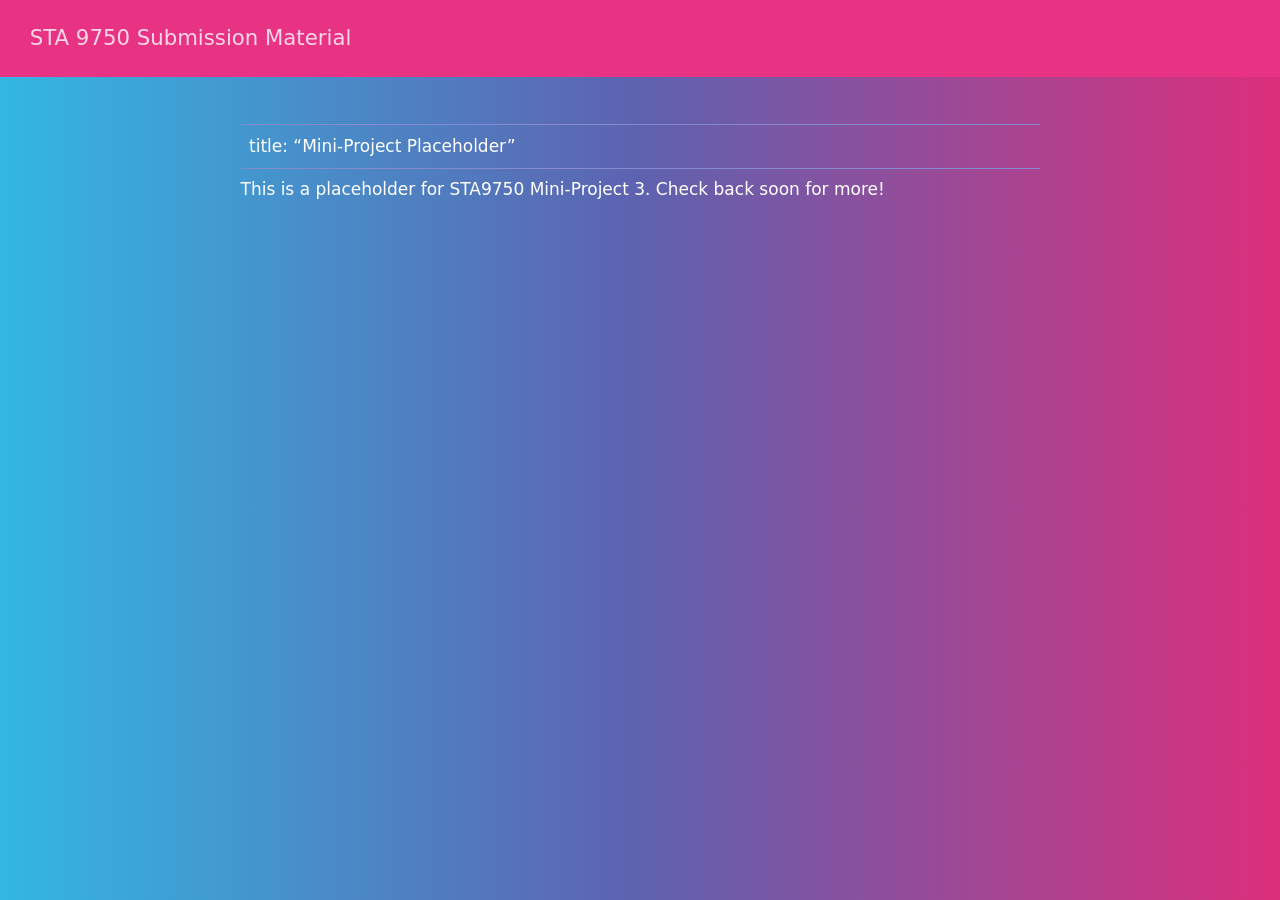
<file: docs/mp03.html>
<!DOCTYPE html>
<html xmlns="http://www.w3.org/1999/xhtml" lang="en" xml:lang="en"><head>

<meta charset="utf-8">
<meta name="generator" content="quarto-1.10.18">

<meta name="viewport" content="width=device-width, initial-scale=1.0, user-scalable=yes">


<title>mp03 – STA 9750 Submission Material</title>
<style>
/* Default styles provided by pandoc.
** See https://pandoc.org/MANUAL.html#variables-for-html for config info.
*/
span.smallcaps{font-variant: small-caps;}
div.columns{display: flex; gap: 1.5em;}
div.column{flex: auto;}
@media screen {
div.columns{gap: min(4vw, 1.5em);}
div.column{overflow-x: auto;}
}
div.hanging-indent{margin-left: 1.5em; text-indent: -1.5em;}
ul.task-list{list-style: none;}
ul.task-list li input[type="checkbox"] {
  width: 0.8em;
  margin: 0 0.8em 0.2em -1em; /* quarto-specific, see https://github.com/quarto-dev/quarto-cli/issues/4556 */ 
  vertical-align: middle;
}
</style>


<script src="site_libs/quarto-nav/quarto-nav.js"></script>
<script src="site_libs/quarto-nav/headroom.min.js"></script>
<script src="site_libs/clipboard/clipboard.min.js"></script>
<script src="site_libs/quarto-search/autocomplete.umd.js"></script>
<script src="site_libs/quarto-search/fuse.min.js"></script>
<script src="site_libs/quarto-search/quarto-search.js"></script>
<meta name="quarto:offset" content="./">
<script src="site_libs/quarto-html/quarto.js" type="module"></script>
<script src="site_libs/quarto-html/tabsets/tabsets.js" type="module"></script>
<script src="site_libs/quarto-html/popper.min.js"></script>
<script src="site_libs/quarto-html/tippy.umd.min.js"></script>
<script src="site_libs/quarto-html/anchor.min.js"></script>
<link href="site_libs/quarto-html/tippy.css" rel="stylesheet">
<link href="site_libs/quarto-html/quarto-syntax-highlighting-64a204ab8560d761af7679ceaba22944.css" rel="stylesheet" id="quarto-text-highlighting-styles">
<script src="site_libs/bootstrap/bootstrap.min.js"></script>
<link href="site_libs/bootstrap/bootstrap-icons.css" rel="stylesheet">
<link href="site_libs/bootstrap/bootstrap-14cbf7901cd7412db86feed9662e1155.min.css" rel="stylesheet" append-hash="true" id="quarto-bootstrap" data-mode="light">
<script id="quarto-search-options" type="application/json">{
  "location": "navbar",
  "copy-button": false,
  "collapse-after": 3,
  "panel-placement": "end",
  "type": "overlay",
  "limit": 50,
  "keyboard-shortcut": [
    "f",
    "/",
    "s"
  ],
  "show-item-context": false,
  "language": {
    "search-no-results-text": "No results",
    "search-matching-documents-text": "matching documents",
    "search-copy-link-title": "Copy link to search",
    "search-hide-matches-text": "Hide additional matches",
    "search-more-match-text": "more match in this document",
    "search-more-matches-text": "more matches in this document",
    "search-clear-button-title": "Clear",
    "search-text-placeholder": "",
    "search-detached-cancel-button-title": "Cancel",
    "search-submit-button-title": "Submit",
    "search-label": "Search"
  }
}</script>


</head>

<body class="nav-fixed fullcontent quarto-light">

<div id="quarto-search-results"></div>
  <header id="quarto-header" class="headroom fixed-top">
    <nav class="navbar navbar-expand-lg " data-bs-theme="dark">
      <div class="navbar-container container-fluid">
      <div class="navbar-brand-container mx-auto">
    <a class="navbar-brand" href="./index.html">
    <span class="navbar-title">STA 9750 Submission Material</span>
    </a>
  </div>
        <div class="quarto-navbar-tools tools-end">
</div>
      </div> <!-- /container-fluid -->
    </nav>
</header>
<!-- content -->
<div id="quarto-content" class="quarto-container page-columns page-rows-contents page-layout-article page-navbar">
<!-- sidebar -->
<!-- margin-sidebar -->
    
<!-- main -->
<main class="content" id="quarto-document-content"><header id="title-block-header" class="quarto-title-block"></header>




<table class="caption-top table">
<tbody>
<tr class="odd">
<td>title: “Mini-Project Placeholder”</td>
</tr>
</tbody>
</table>
<p>This is a placeholder for STA9750 Mini-Project 3. Check back soon for more!</p>



</main> <!-- /main -->
<script id="quarto-html-after-body" type="application/javascript">
  window.document.addEventListener("DOMContentLoaded", function (event) {
    const icon = "";
    const anchorJS = new window.AnchorJS();
    anchorJS.options = {
      placement: 'right',
      icon: icon
    };
    anchorJS.add('.anchored');
    const isCodeAnnotation = (el) => {
      for (const clz of el.classList) {
        if (clz.startsWith('code-annotation-')) {                     
          return true;
        }
      }
      return false;
    }
    const onCopySuccess = function(e) {
      // button target
      const button = e.trigger;
      // don't keep focus
      button.blur();
      // flash "checked"
      button.classList.add('code-copy-button-checked');
      var currentTitle = button.getAttribute("title");
      button.setAttribute("title", "Copied!");
      let tooltip;
      if (window.bootstrap) {
        button.setAttribute("data-bs-toggle", "tooltip");
        button.setAttribute("data-bs-placement", "left");
        button.setAttribute("data-bs-title", "Copied!");
        tooltip = new bootstrap.Tooltip(button, 
          { trigger: "manual", 
            customClass: "code-copy-button-tooltip",
            offset: [0, -8]});
        tooltip.show();    
      }
      setTimeout(function() {
        if (tooltip) {
          tooltip.hide();
          button.removeAttribute("data-bs-title");
          button.removeAttribute("data-bs-toggle");
          button.removeAttribute("data-bs-placement");
        }
        button.setAttribute("title", currentTitle);
        button.classList.remove('code-copy-button-checked');
      }, 1000);
      // clear code selection
      e.clearSelection();
    }
    const getTextToCopy = function(trigger) {
      const outerScaffold = trigger.parentElement.cloneNode(true);
      const codeEl = outerScaffold.querySelector('code');
      for (const childEl of codeEl.children) {
        if (isCodeAnnotation(childEl)) {
          childEl.remove();
        }
      }
      return codeEl.innerText;
    }
    const clipboard = new window.ClipboardJS('.code-copy-button:not([data-in-quarto-modal])', {
      text: getTextToCopy
    });
    clipboard.on('success', onCopySuccess);
    if (window.document.getElementById('quarto-embedded-source-code-modal')) {
      const clipboardModal = new window.ClipboardJS('.code-copy-button[data-in-quarto-modal]', {
        text: getTextToCopy,
        container: window.document.getElementById('quarto-embedded-source-code-modal')
      });
      clipboardModal.on('success', onCopySuccess);
    }
      var localhostRegex = new RegExp(/^(?:http|https):\/\/localhost\:?[0-9]*\//);
      var mailtoRegex = new RegExp(/^mailto:/);
        var filterRegex = new RegExp("https:\/\/kllykim2\.github\.io\/STA9750-2026-FALL\/");
      var isInternal = (href) => {
          return filterRegex.test(href) || localhostRegex.test(href) || mailtoRegex.test(href);
      }
      // Inspect non-navigation links and adorn them if external
     var links = window.document.querySelectorAll('a[href]:not(.nav-link):not(.navbar-brand):not(.toc-action):not(.sidebar-link):not(.sidebar-item-toggle):not(.pagination-link):not(.no-external):not([aria-hidden]):not(.dropdown-item):not(.quarto-navigation-tool):not(.about-link)');
      for (var i=0; i<links.length; i++) {
        const link = links[i];
        if (!isInternal(link.href)) {
          // undo the damage that might have been done by quarto-nav.js in the case of
          // links that we want to consider external
          if (link.dataset.originalHref !== undefined) {
            link.href = link.dataset.originalHref;
          }
        }
      }
    function tippyHover(el, contentFn, onTriggerFn, onUntriggerFn) {
      const config = {
        allowHTML: true,
        maxWidth: 500,
        delay: 100,
        arrow: false,
        appendTo: function(el) {
            return el.parentElement;
        },
        interactive: true,
        interactiveBorder: 10,
        theme: 'quarto',
        placement: 'bottom-start',
      };
      if (contentFn) {
        config.content = contentFn;
      }
      if (onTriggerFn) {
        config.onTrigger = onTriggerFn;
      }
      if (onUntriggerFn) {
        config.onUntrigger = onUntriggerFn;
      }
      window.tippy(el, config); 
    }
    const noterefs = window.document.querySelectorAll('a[role="doc-noteref"]');
    for (var i=0; i<noterefs.length; i++) {
      const ref = noterefs[i];
      tippyHover(ref, function() {
        // use id or data attribute instead here
        let href = ref.getAttribute('data-footnote-href') || ref.getAttribute('href');
        try { href = new URL(href).hash; } catch {}
        const id = href.replace(/^#\/?/, "");
        const note = window.document.getElementById(id);
        if (note) {
          return note.innerHTML;
        } else {
          return "";
        }
      });
    }
    const xrefs = window.document.querySelectorAll('a.quarto-xref');
    const processXRef = (id, note) => {
      // Strip column container classes
      const stripColumnClz = (el) => {
        el.classList.remove("page-full", "page-columns");
        if (el.children) {
          for (const child of el.children) {
            stripColumnClz(child);
          }
        }
      }
      stripColumnClz(note)
      if (id === null || id.startsWith('sec-')) {
        // Special case sections, only their first couple elements
        const container = document.createElement("div");
        if (note.children && note.children.length > 2) {
          container.appendChild(note.children[0].cloneNode(true));
          for (let i = 1; i < note.children.length; i++) {
            const child = note.children[i];
            if (child.tagName === "P" && child.innerText === "") {
              continue;
            } else {
              container.appendChild(child.cloneNode(true));
              break;
            }
          }
          if (window.Quarto?.typesetMath) {
            window.Quarto.typesetMath(container);
          }
          return container.innerHTML
        } else {
          if (window.Quarto?.typesetMath) {
            window.Quarto.typesetMath(note);
          }
          return note.innerHTML;
        }
      } else {
        // Remove any anchor links if they are present
        const anchorLink = note.querySelector('a.anchorjs-link');
        if (anchorLink) {
          anchorLink.remove();
        }
        if (window.Quarto?.typesetMath) {
          window.Quarto.typesetMath(note);
        }
        if (note.classList.contains("callout")) {
          return note.outerHTML;
        } else {
          return note.innerHTML;
        }
      }
    }
    for (var i=0; i<xrefs.length; i++) {
      const xref = xrefs[i];
      tippyHover(xref, undefined, function(instance) {
        instance.disable();
        let url = xref.getAttribute('href');
        let hash = undefined; 
        if (url.startsWith('#')) {
          hash = url;
        } else {
          try { hash = new URL(url).hash; } catch {}
        }
        if (hash) {
          const id = hash.replace(/^#\/?/, "");
          const note = window.document.getElementById(id);
          if (note !== null) {
            try {
              const html = processXRef(id, note.cloneNode(true));
              instance.setContent(html);
            } finally {
              instance.enable();
              instance.show();
            }
          } else {
            // See if we can fetch this
            fetch(url.split('#')[0])
            .then(res => res.text())
            .then(html => {
              const parser = new DOMParser();
              const htmlDoc = parser.parseFromString(html, "text/html");
              const note = htmlDoc.getElementById(id);
              if (note !== null) {
                const html = processXRef(id, note);
                instance.setContent(html);
              } 
            }).finally(() => {
              instance.enable();
              instance.show();
            });
          }
        } else {
          // See if we can fetch a full url (with no hash to target)
          // This is a special case and we should probably do some content thinning / targeting
          fetch(url)
          .then(res => res.text())
          .then(html => {
            const parser = new DOMParser();
            const htmlDoc = parser.parseFromString(html, "text/html");
            const note = htmlDoc.querySelector('main.content');
            if (note !== null) {
              // This should only happen for chapter cross references
              // (since there is no id in the URL)
              // remove the first header
              if (note.children.length > 0 && note.children[0].tagName === "HEADER") {
                note.children[0].remove();
              }
              const html = processXRef(null, note);
              instance.setContent(html);
            } 
          }).finally(() => {
            instance.enable();
            instance.show();
          });
        }
      }, function(instance) {
      });
    }
        let selectedAnnoteEl;
        const selectorForAnnotation = ( cell, annotation) => {
          let cellAttr = 'data-code-cell="' + cell + '"';
          let lineAttr = 'data-code-annotation="' +  annotation + '"';
          const selector = 'span[' + cellAttr + '][' + lineAttr + ']';
          return selector;
        }
        const selectCodeLines = (annoteEl) => {
          const doc = window.document;
          const targetCell = annoteEl.getAttribute("data-target-cell");
          const targetAnnotation = annoteEl.getAttribute("data-target-annotation");
          const annoteSpan = window.document.querySelector(selectorForAnnotation(targetCell, targetAnnotation));
          const lines = annoteSpan.getAttribute("data-code-lines").split(",");
          const lineIds = lines.map((line) => {
            return targetCell + "-" + line;
          })
          let top = null;
          let height = null;
          let parent = null;
          if (lineIds.length > 0) {
              //compute the position of the single el (top and bottom and make a div)
              const el = window.document.getElementById(lineIds[0]);
              top = el.offsetTop;
              height = el.offsetHeight;
              parent = el.parentElement.parentElement;
            if (lineIds.length > 1) {
              const lastEl = window.document.getElementById(lineIds[lineIds.length - 1]);
              const bottom = lastEl.offsetTop + lastEl.offsetHeight;
              height = bottom - top;
            }
            if (top !== null && height !== null && parent !== null) {
              // cook up a div (if necessary) and position it 
              let div = window.document.getElementById("code-annotation-line-highlight");
              if (div === null) {
                div = window.document.createElement("div");
                div.setAttribute("id", "code-annotation-line-highlight");
                div.style.position = 'absolute';
                parent.appendChild(div);
              }
              div.style.top = top - 2 + "px";
              div.style.height = height + 4 + "px";
              div.style.left = 0;
              let gutterDiv = window.document.getElementById("code-annotation-line-highlight-gutter");
              if (gutterDiv === null) {
                gutterDiv = window.document.createElement("div");
                gutterDiv.setAttribute("id", "code-annotation-line-highlight-gutter");
                gutterDiv.style.position = 'absolute';
                const codeCell = window.document.getElementById(targetCell);
                const gutter = codeCell.querySelector('.code-annotation-gutter');
                gutter.appendChild(gutterDiv);
              }
              gutterDiv.style.top = top - 2 + "px";
              gutterDiv.style.height = height + 4 + "px";
            }
            selectedAnnoteEl = annoteEl;
          }
        };
        const unselectCodeLines = () => {
          const elementsIds = ["code-annotation-line-highlight", "code-annotation-line-highlight-gutter"];
          elementsIds.forEach((elId) => {
            const div = window.document.getElementById(elId);
            if (div) {
              div.remove();
            }
          });
          selectedAnnoteEl = undefined;
        };
          // Handle positioning of the toggle
      window.addEventListener(
        "resize",
        throttle(() => {
          elRect = undefined;
          if (selectedAnnoteEl) {
            selectCodeLines(selectedAnnoteEl);
          }
        }, 10)
      );
      function throttle(fn, ms) {
      let throttle = false;
      let timer;
        return (...args) => {
          if(!throttle) { // first call gets through
              fn.apply(this, args);
              throttle = true;
          } else { // all the others get throttled
              if(timer) clearTimeout(timer); // cancel #2
              timer = setTimeout(() => {
                fn.apply(this, args);
                timer = throttle = false;
              }, ms);
          }
        };
      }
        // Attach click handler to the DT
        const annoteDls = window.document.querySelectorAll('dt[data-target-cell]');
        for (const annoteDlNode of annoteDls) {
          annoteDlNode.addEventListener('click', (event) => {
            const clickedEl = event.target;
            if (clickedEl !== selectedAnnoteEl) {
              unselectCodeLines();
              const activeEl = window.document.querySelector('dt[data-target-cell].code-annotation-active');
              if (activeEl) {
                activeEl.classList.remove('code-annotation-active');
              }
              selectCodeLines(clickedEl);
              clickedEl.classList.add('code-annotation-active');
            } else {
              // Unselect the line
              unselectCodeLines();
              clickedEl.classList.remove('code-annotation-active');
            }
          });
        }
    const findCites = (el) => {
      const parentEl = el.parentElement;
      if (parentEl) {
        const cites = parentEl.dataset.cites;
        if (cites) {
          return {
            el,
            cites: cites.split(' ')
          };
        } else {
          return findCites(el.parentElement)
        }
      } else {
        return undefined;
      }
    };
    var bibliorefs = window.document.querySelectorAll('a[role="doc-biblioref"]');
    for (var i=0; i<bibliorefs.length; i++) {
      const ref = bibliorefs[i];
      const citeInfo = findCites(ref);
      if (citeInfo) {
        tippyHover(citeInfo.el, function() {
          var popup = window.document.createElement('div');
          citeInfo.cites.forEach(function(cite) {
            var citeDiv = window.document.createElement('div');
            citeDiv.classList.add('hanging-indent');
            citeDiv.classList.add('csl-entry');
            var biblioDiv = window.document.getElementById('ref-' + cite);
            if (biblioDiv) {
              citeDiv.innerHTML = biblioDiv.innerHTML;
            }
            popup.appendChild(citeDiv);
          });
          return popup.innerHTML;
        });
      }
    }
  });
  </script>
</div> <!-- /content -->




</body></html>
</file>
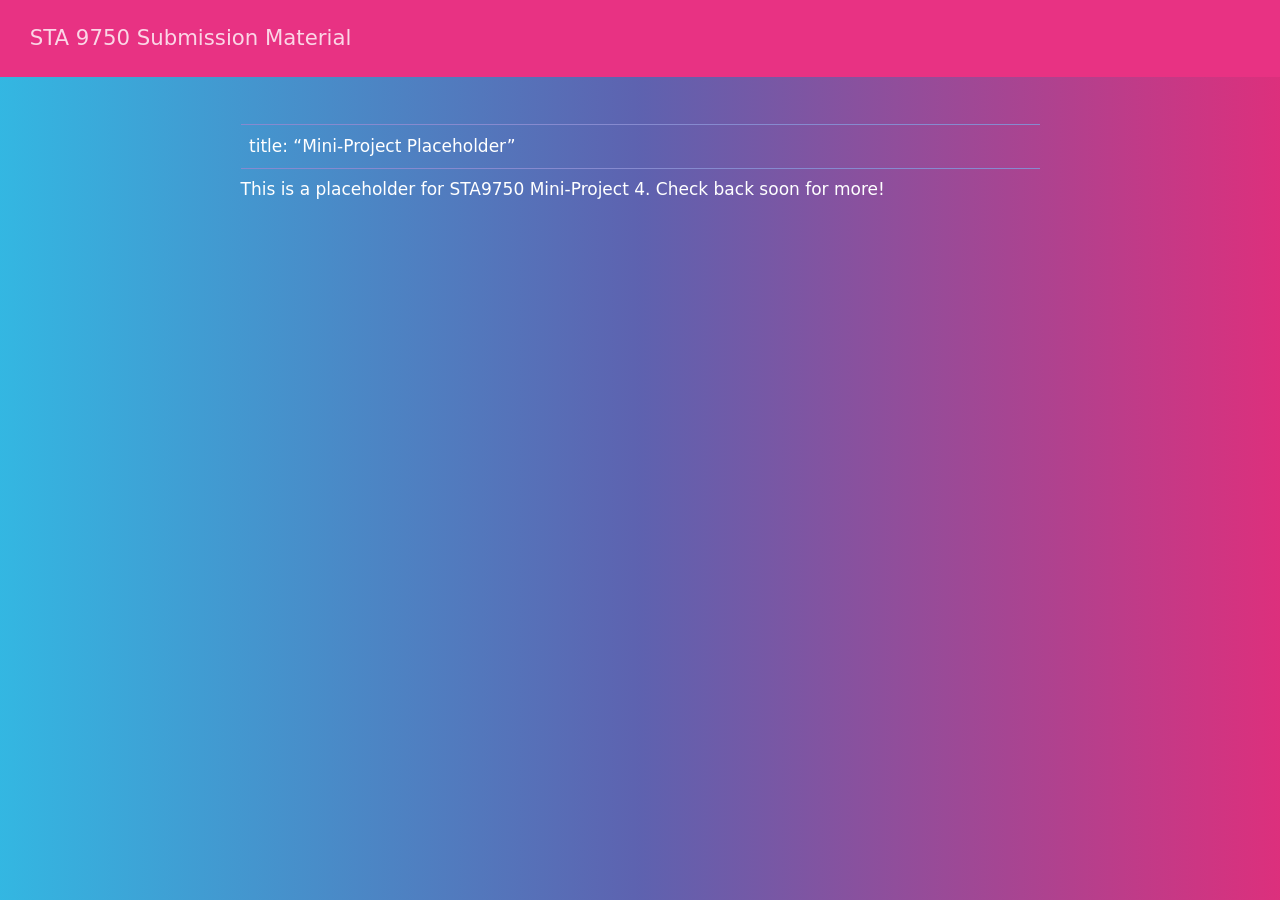
<file: docs/mp04.html>
<!DOCTYPE html>
<html xmlns="http://www.w3.org/1999/xhtml" lang="en" xml:lang="en"><head>

<meta charset="utf-8">
<meta name="generator" content="quarto-1.10.18">

<meta name="viewport" content="width=device-width, initial-scale=1.0, user-scalable=yes">


<title>mp04 – STA 9750 Submission Material</title>
<style>
/* Default styles provided by pandoc.
** See https://pandoc.org/MANUAL.html#variables-for-html for config info.
*/
span.smallcaps{font-variant: small-caps;}
div.columns{display: flex; gap: 1.5em;}
div.column{flex: auto;}
@media screen {
div.columns{gap: min(4vw, 1.5em);}
div.column{overflow-x: auto;}
}
div.hanging-indent{margin-left: 1.5em; text-indent: -1.5em;}
ul.task-list{list-style: none;}
ul.task-list li input[type="checkbox"] {
  width: 0.8em;
  margin: 0 0.8em 0.2em -1em; /* quarto-specific, see https://github.com/quarto-dev/quarto-cli/issues/4556 */ 
  vertical-align: middle;
}
</style>


<script src="site_libs/quarto-nav/quarto-nav.js"></script>
<script src="site_libs/quarto-nav/headroom.min.js"></script>
<script src="site_libs/clipboard/clipboard.min.js"></script>
<script src="site_libs/quarto-search/autocomplete.umd.js"></script>
<script src="site_libs/quarto-search/fuse.min.js"></script>
<script src="site_libs/quarto-search/quarto-search.js"></script>
<meta name="quarto:offset" content="./">
<script src="site_libs/quarto-html/quarto.js" type="module"></script>
<script src="site_libs/quarto-html/tabsets/tabsets.js" type="module"></script>
<script src="site_libs/quarto-html/popper.min.js"></script>
<script src="site_libs/quarto-html/tippy.umd.min.js"></script>
<script src="site_libs/quarto-html/anchor.min.js"></script>
<link href="site_libs/quarto-html/tippy.css" rel="stylesheet">
<link href="site_libs/quarto-html/quarto-syntax-highlighting-64a204ab8560d761af7679ceaba22944.css" rel="stylesheet" id="quarto-text-highlighting-styles">
<script src="site_libs/bootstrap/bootstrap.min.js"></script>
<link href="site_libs/bootstrap/bootstrap-icons.css" rel="stylesheet">
<link href="site_libs/bootstrap/bootstrap-14cbf7901cd7412db86feed9662e1155.min.css" rel="stylesheet" append-hash="true" id="quarto-bootstrap" data-mode="light">
<script id="quarto-search-options" type="application/json">{
  "location": "navbar",
  "copy-button": false,
  "collapse-after": 3,
  "panel-placement": "end",
  "type": "overlay",
  "limit": 50,
  "keyboard-shortcut": [
    "f",
    "/",
    "s"
  ],
  "show-item-context": false,
  "language": {
    "search-no-results-text": "No results",
    "search-matching-documents-text": "matching documents",
    "search-copy-link-title": "Copy link to search",
    "search-hide-matches-text": "Hide additional matches",
    "search-more-match-text": "more match in this document",
    "search-more-matches-text": "more matches in this document",
    "search-clear-button-title": "Clear",
    "search-text-placeholder": "",
    "search-detached-cancel-button-title": "Cancel",
    "search-submit-button-title": "Submit",
    "search-label": "Search"
  }
}</script>


</head>

<body class="nav-fixed fullcontent quarto-light">

<div id="quarto-search-results"></div>
  <header id="quarto-header" class="headroom fixed-top">
    <nav class="navbar navbar-expand-lg " data-bs-theme="dark">
      <div class="navbar-container container-fluid">
      <div class="navbar-brand-container mx-auto">
    <a class="navbar-brand" href="./index.html">
    <span class="navbar-title">STA 9750 Submission Material</span>
    </a>
  </div>
        <div class="quarto-navbar-tools tools-end">
</div>
      </div> <!-- /container-fluid -->
    </nav>
</header>
<!-- content -->
<div id="quarto-content" class="quarto-container page-columns page-rows-contents page-layout-article page-navbar">
<!-- sidebar -->
<!-- margin-sidebar -->
    
<!-- main -->
<main class="content" id="quarto-document-content"><header id="title-block-header" class="quarto-title-block"></header>




<table class="caption-top table">
<tbody>
<tr class="odd">
<td>title: “Mini-Project Placeholder”</td>
</tr>
</tbody>
</table>
<p>This is a placeholder for STA9750 Mini-Project 4. Check back soon for more!</p>



</main> <!-- /main -->
<script id="quarto-html-after-body" type="application/javascript">
  window.document.addEventListener("DOMContentLoaded", function (event) {
    const icon = "";
    const anchorJS = new window.AnchorJS();
    anchorJS.options = {
      placement: 'right',
      icon: icon
    };
    anchorJS.add('.anchored');
    const isCodeAnnotation = (el) => {
      for (const clz of el.classList) {
        if (clz.startsWith('code-annotation-')) {                     
          return true;
        }
      }
      return false;
    }
    const onCopySuccess = function(e) {
      // button target
      const button = e.trigger;
      // don't keep focus
      button.blur();
      // flash "checked"
      button.classList.add('code-copy-button-checked');
      var currentTitle = button.getAttribute("title");
      button.setAttribute("title", "Copied!");
      let tooltip;
      if (window.bootstrap) {
        button.setAttribute("data-bs-toggle", "tooltip");
        button.setAttribute("data-bs-placement", "left");
        button.setAttribute("data-bs-title", "Copied!");
        tooltip = new bootstrap.Tooltip(button, 
          { trigger: "manual", 
            customClass: "code-copy-button-tooltip",
            offset: [0, -8]});
        tooltip.show();    
      }
      setTimeout(function() {
        if (tooltip) {
          tooltip.hide();
          button.removeAttribute("data-bs-title");
          button.removeAttribute("data-bs-toggle");
          button.removeAttribute("data-bs-placement");
        }
        button.setAttribute("title", currentTitle);
        button.classList.remove('code-copy-button-checked');
      }, 1000);
      // clear code selection
      e.clearSelection();
    }
    const getTextToCopy = function(trigger) {
      const outerScaffold = trigger.parentElement.cloneNode(true);
      const codeEl = outerScaffold.querySelector('code');
      for (const childEl of codeEl.children) {
        if (isCodeAnnotation(childEl)) {
          childEl.remove();
        }
      }
      return codeEl.innerText;
    }
    const clipboard = new window.ClipboardJS('.code-copy-button:not([data-in-quarto-modal])', {
      text: getTextToCopy
    });
    clipboard.on('success', onCopySuccess);
    if (window.document.getElementById('quarto-embedded-source-code-modal')) {
      const clipboardModal = new window.ClipboardJS('.code-copy-button[data-in-quarto-modal]', {
        text: getTextToCopy,
        container: window.document.getElementById('quarto-embedded-source-code-modal')
      });
      clipboardModal.on('success', onCopySuccess);
    }
      var localhostRegex = new RegExp(/^(?:http|https):\/\/localhost\:?[0-9]*\//);
      var mailtoRegex = new RegExp(/^mailto:/);
        var filterRegex = new RegExp("https:\/\/kllykim2\.github\.io\/STA9750-2026-FALL\/");
      var isInternal = (href) => {
          return filterRegex.test(href) || localhostRegex.test(href) || mailtoRegex.test(href);
      }
      // Inspect non-navigation links and adorn them if external
     var links = window.document.querySelectorAll('a[href]:not(.nav-link):not(.navbar-brand):not(.toc-action):not(.sidebar-link):not(.sidebar-item-toggle):not(.pagination-link):not(.no-external):not([aria-hidden]):not(.dropdown-item):not(.quarto-navigation-tool):not(.about-link)');
      for (var i=0; i<links.length; i++) {
        const link = links[i];
        if (!isInternal(link.href)) {
          // undo the damage that might have been done by quarto-nav.js in the case of
          // links that we want to consider external
          if (link.dataset.originalHref !== undefined) {
            link.href = link.dataset.originalHref;
          }
        }
      }
    function tippyHover(el, contentFn, onTriggerFn, onUntriggerFn) {
      const config = {
        allowHTML: true,
        maxWidth: 500,
        delay: 100,
        arrow: false,
        appendTo: function(el) {
            return el.parentElement;
        },
        interactive: true,
        interactiveBorder: 10,
        theme: 'quarto',
        placement: 'bottom-start',
      };
      if (contentFn) {
        config.content = contentFn;
      }
      if (onTriggerFn) {
        config.onTrigger = onTriggerFn;
      }
      if (onUntriggerFn) {
        config.onUntrigger = onUntriggerFn;
      }
      window.tippy(el, config); 
    }
    const noterefs = window.document.querySelectorAll('a[role="doc-noteref"]');
    for (var i=0; i<noterefs.length; i++) {
      const ref = noterefs[i];
      tippyHover(ref, function() {
        // use id or data attribute instead here
        let href = ref.getAttribute('data-footnote-href') || ref.getAttribute('href');
        try { href = new URL(href).hash; } catch {}
        const id = href.replace(/^#\/?/, "");
        const note = window.document.getElementById(id);
        if (note) {
          return note.innerHTML;
        } else {
          return "";
        }
      });
    }
    const xrefs = window.document.querySelectorAll('a.quarto-xref');
    const processXRef = (id, note) => {
      // Strip column container classes
      const stripColumnClz = (el) => {
        el.classList.remove("page-full", "page-columns");
        if (el.children) {
          for (const child of el.children) {
            stripColumnClz(child);
          }
        }
      }
      stripColumnClz(note)
      if (id === null || id.startsWith('sec-')) {
        // Special case sections, only their first couple elements
        const container = document.createElement("div");
        if (note.children && note.children.length > 2) {
          container.appendChild(note.children[0].cloneNode(true));
          for (let i = 1; i < note.children.length; i++) {
            const child = note.children[i];
            if (child.tagName === "P" && child.innerText === "") {
              continue;
            } else {
              container.appendChild(child.cloneNode(true));
              break;
            }
          }
          if (window.Quarto?.typesetMath) {
            window.Quarto.typesetMath(container);
          }
          return container.innerHTML
        } else {
          if (window.Quarto?.typesetMath) {
            window.Quarto.typesetMath(note);
          }
          return note.innerHTML;
        }
      } else {
        // Remove any anchor links if they are present
        const anchorLink = note.querySelector('a.anchorjs-link');
        if (anchorLink) {
          anchorLink.remove();
        }
        if (window.Quarto?.typesetMath) {
          window.Quarto.typesetMath(note);
        }
        if (note.classList.contains("callout")) {
          return note.outerHTML;
        } else {
          return note.innerHTML;
        }
      }
    }
    for (var i=0; i<xrefs.length; i++) {
      const xref = xrefs[i];
      tippyHover(xref, undefined, function(instance) {
        instance.disable();
        let url = xref.getAttribute('href');
        let hash = undefined; 
        if (url.startsWith('#')) {
          hash = url;
        } else {
          try { hash = new URL(url).hash; } catch {}
        }
        if (hash) {
          const id = hash.replace(/^#\/?/, "");
          const note = window.document.getElementById(id);
          if (note !== null) {
            try {
              const html = processXRef(id, note.cloneNode(true));
              instance.setContent(html);
            } finally {
              instance.enable();
              instance.show();
            }
          } else {
            // See if we can fetch this
            fetch(url.split('#')[0])
            .then(res => res.text())
            .then(html => {
              const parser = new DOMParser();
              const htmlDoc = parser.parseFromString(html, "text/html");
              const note = htmlDoc.getElementById(id);
              if (note !== null) {
                const html = processXRef(id, note);
                instance.setContent(html);
              } 
            }).finally(() => {
              instance.enable();
              instance.show();
            });
          }
        } else {
          // See if we can fetch a full url (with no hash to target)
          // This is a special case and we should probably do some content thinning / targeting
          fetch(url)
          .then(res => res.text())
          .then(html => {
            const parser = new DOMParser();
            const htmlDoc = parser.parseFromString(html, "text/html");
            const note = htmlDoc.querySelector('main.content');
            if (note !== null) {
              // This should only happen for chapter cross references
              // (since there is no id in the URL)
              // remove the first header
              if (note.children.length > 0 && note.children[0].tagName === "HEADER") {
                note.children[0].remove();
              }
              const html = processXRef(null, note);
              instance.setContent(html);
            } 
          }).finally(() => {
            instance.enable();
            instance.show();
          });
        }
      }, function(instance) {
      });
    }
        let selectedAnnoteEl;
        const selectorForAnnotation = ( cell, annotation) => {
          let cellAttr = 'data-code-cell="' + cell + '"';
          let lineAttr = 'data-code-annotation="' +  annotation + '"';
          const selector = 'span[' + cellAttr + '][' + lineAttr + ']';
          return selector;
        }
        const selectCodeLines = (annoteEl) => {
          const doc = window.document;
          const targetCell = annoteEl.getAttribute("data-target-cell");
          const targetAnnotation = annoteEl.getAttribute("data-target-annotation");
          const annoteSpan = window.document.querySelector(selectorForAnnotation(targetCell, targetAnnotation));
          const lines = annoteSpan.getAttribute("data-code-lines").split(",");
          const lineIds = lines.map((line) => {
            return targetCell + "-" + line;
          })
          let top = null;
          let height = null;
          let parent = null;
          if (lineIds.length > 0) {
              //compute the position of the single el (top and bottom and make a div)
              const el = window.document.getElementById(lineIds[0]);
              top = el.offsetTop;
              height = el.offsetHeight;
              parent = el.parentElement.parentElement;
            if (lineIds.length > 1) {
              const lastEl = window.document.getElementById(lineIds[lineIds.length - 1]);
              const bottom = lastEl.offsetTop + lastEl.offsetHeight;
              height = bottom - top;
            }
            if (top !== null && height !== null && parent !== null) {
              // cook up a div (if necessary) and position it 
              let div = window.document.getElementById("code-annotation-line-highlight");
              if (div === null) {
                div = window.document.createElement("div");
                div.setAttribute("id", "code-annotation-line-highlight");
                div.style.position = 'absolute';
                parent.appendChild(div);
              }
              div.style.top = top - 2 + "px";
              div.style.height = height + 4 + "px";
              div.style.left = 0;
              let gutterDiv = window.document.getElementById("code-annotation-line-highlight-gutter");
              if (gutterDiv === null) {
                gutterDiv = window.document.createElement("div");
                gutterDiv.setAttribute("id", "code-annotation-line-highlight-gutter");
                gutterDiv.style.position = 'absolute';
                const codeCell = window.document.getElementById(targetCell);
                const gutter = codeCell.querySelector('.code-annotation-gutter');
                gutter.appendChild(gutterDiv);
              }
              gutterDiv.style.top = top - 2 + "px";
              gutterDiv.style.height = height + 4 + "px";
            }
            selectedAnnoteEl = annoteEl;
          }
        };
        const unselectCodeLines = () => {
          const elementsIds = ["code-annotation-line-highlight", "code-annotation-line-highlight-gutter"];
          elementsIds.forEach((elId) => {
            const div = window.document.getElementById(elId);
            if (div) {
              div.remove();
            }
          });
          selectedAnnoteEl = undefined;
        };
          // Handle positioning of the toggle
      window.addEventListener(
        "resize",
        throttle(() => {
          elRect = undefined;
          if (selectedAnnoteEl) {
            selectCodeLines(selectedAnnoteEl);
          }
        }, 10)
      );
      function throttle(fn, ms) {
      let throttle = false;
      let timer;
        return (...args) => {
          if(!throttle) { // first call gets through
              fn.apply(this, args);
              throttle = true;
          } else { // all the others get throttled
              if(timer) clearTimeout(timer); // cancel #2
              timer = setTimeout(() => {
                fn.apply(this, args);
                timer = throttle = false;
              }, ms);
          }
        };
      }
        // Attach click handler to the DT
        const annoteDls = window.document.querySelectorAll('dt[data-target-cell]');
        for (const annoteDlNode of annoteDls) {
          annoteDlNode.addEventListener('click', (event) => {
            const clickedEl = event.target;
            if (clickedEl !== selectedAnnoteEl) {
              unselectCodeLines();
              const activeEl = window.document.querySelector('dt[data-target-cell].code-annotation-active');
              if (activeEl) {
                activeEl.classList.remove('code-annotation-active');
              }
              selectCodeLines(clickedEl);
              clickedEl.classList.add('code-annotation-active');
            } else {
              // Unselect the line
              unselectCodeLines();
              clickedEl.classList.remove('code-annotation-active');
            }
          });
        }
    const findCites = (el) => {
      const parentEl = el.parentElement;
      if (parentEl) {
        const cites = parentEl.dataset.cites;
        if (cites) {
          return {
            el,
            cites: cites.split(' ')
          };
        } else {
          return findCites(el.parentElement)
        }
      } else {
        return undefined;
      }
    };
    var bibliorefs = window.document.querySelectorAll('a[role="doc-biblioref"]');
    for (var i=0; i<bibliorefs.length; i++) {
      const ref = bibliorefs[i];
      const citeInfo = findCites(ref);
      if (citeInfo) {
        tippyHover(citeInfo.el, function() {
          var popup = window.document.createElement('div');
          citeInfo.cites.forEach(function(cite) {
            var citeDiv = window.document.createElement('div');
            citeDiv.classList.add('hanging-indent');
            citeDiv.classList.add('csl-entry');
            var biblioDiv = window.document.getElementById('ref-' + cite);
            if (biblioDiv) {
              citeDiv.innerHTML = biblioDiv.innerHTML;
            }
            popup.appendChild(citeDiv);
          });
          return popup.innerHTML;
        });
      }
    }
  });
  </script>
</div> <!-- /content -->




</body></html>
</file>
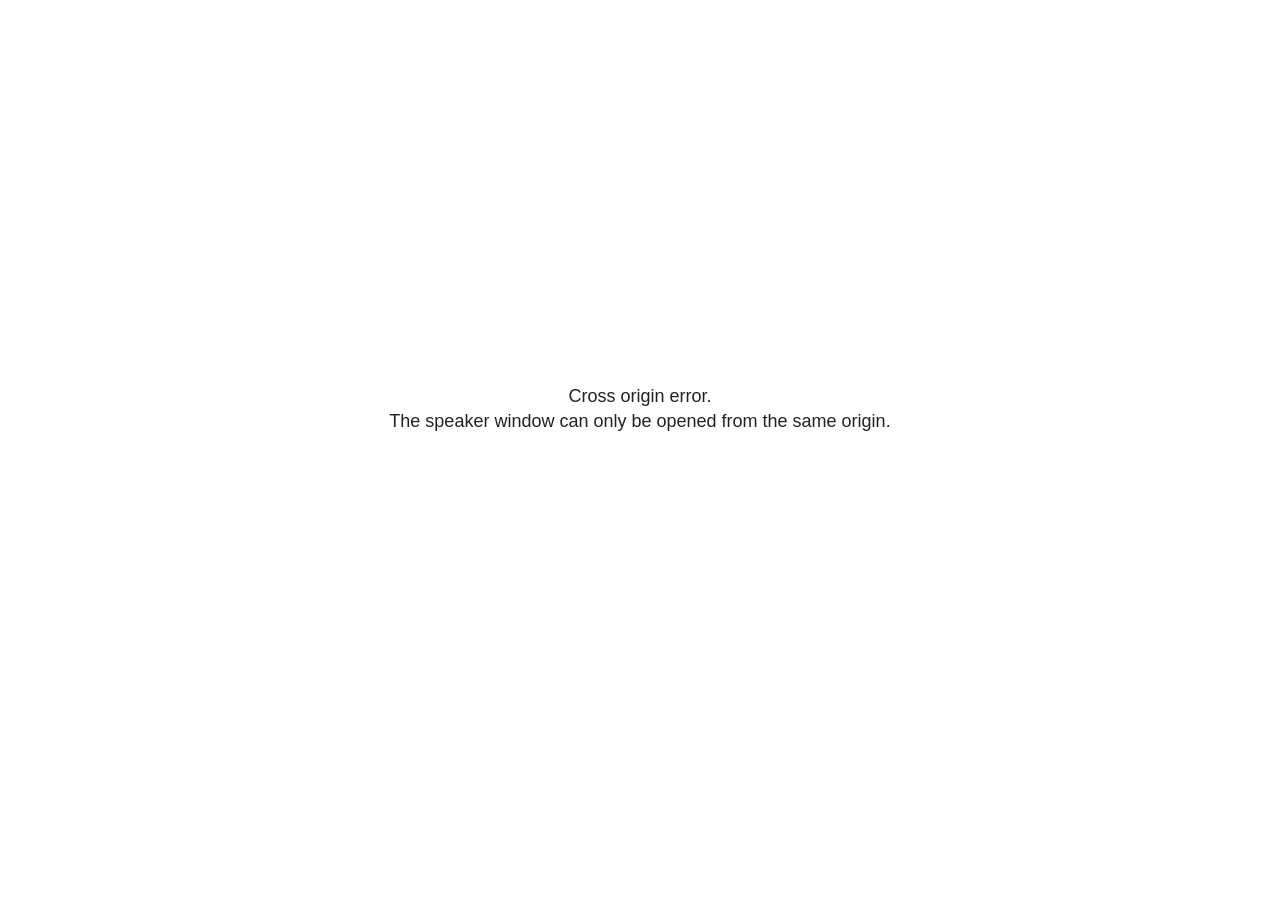
<file: docs/site_libs/revealjs/plugin/notes/speaker-view.html>
<!--
	NOTE: You need to build the notes plugin after making changes to this file.
-->
<html lang="en">
	<head>
		<meta charset="utf-8">

		<title>reveal.js - Speaker View</title>

		<style>
			body {
				font-family: Helvetica;
				font-size: 18px;
			}

			#current-slide,
			#upcoming-slide,
			#speaker-controls {
				padding: 6px;
				box-sizing: border-box;
				-moz-box-sizing: border-box;
			}

			#current-slide iframe,
			#upcoming-slide iframe {
				width: 100%;
				height: 100%;
				border: 1px solid #ddd;
			}

			#current-slide .label,
			#upcoming-slide .label {
				position: absolute;
				top: 10px;
				left: 10px;
				z-index: 2;
			}

			#connection-status {
				position: absolute;
				top: 0;
				left: 0;
				width: 100%;
				height: 100%;
				z-index: 20;
				padding: 30% 20% 20% 20%;
				font-size: 18px;
				color: #222;
				background: #fff;
				text-align: center;
				box-sizing: border-box;
				line-height: 1.4;
			}

			.overlay-element {
				height: 34px;
				line-height: 34px;
				padding: 0 10px;
				text-shadow: none;
				background: rgba( 220, 220, 220, 0.8 );
				color: #222;
				font-size: 14px;
			}

			.overlay-element.interactive:hover {
				background: rgba( 220, 220, 220, 1 );
			}

			#current-slide {
				position: absolute;
				width: 60%;
				height: 100%;
				top: 0;
				left: 0;
				padding-right: 0;
			}

			#upcoming-slide {
				position: absolute;
				width: 40%;
				height: 40%;
				right: 0;
				top: 0;
			}

			/* Speaker controls */
			#speaker-controls {
				position: absolute;
				top: 40%;
				right: 0;
				width: 40%;
				height: 60%;
				overflow: auto;
				font-size: 18px;
			}

				.speaker-controls-time.hidden,
				.speaker-controls-notes.hidden {
					display: none;
				}

				.speaker-controls-time .label,
				.speaker-controls-pace .label,
				.speaker-controls-notes .label {
					text-transform: uppercase;
					font-weight: normal;
					font-size: 0.66em;
					color: #666;
					margin: 0;
				}

				.speaker-controls-time, .speaker-controls-pace {
					border-bottom: 1px solid rgba( 200, 200, 200, 0.5 );
					margin-bottom: 10px;
					padding: 10px 16px;
					padding-bottom: 20px;
					cursor: pointer;
				}

				.speaker-controls-time .reset-button {
					opacity: 0;
					float: right;
					color: #666;
					text-decoration: none;
				}
				.speaker-controls-time:hover .reset-button {
					opacity: 1;
				}

				.speaker-controls-time .timer,
				.speaker-controls-time .clock {
					width: 50%;
				}

				.speaker-controls-time .timer,
				.speaker-controls-time .clock,
				.speaker-controls-time .pacing .hours-value,
				.speaker-controls-time .pacing .minutes-value,
				.speaker-controls-time .pacing .seconds-value {
					font-size: 1.9em;
				}

				.speaker-controls-time .timer {
					float: left;
				}

				.speaker-controls-time .clock {
					float: right;
					text-align: right;
				}

				.speaker-controls-time span.mute {
					opacity: 0.3;
				}

				.speaker-controls-time .pacing-title {
					margin-top: 5px;
				}

				.speaker-controls-time .pacing.ahead {
					color: blue;
				}

				.speaker-controls-time .pacing.on-track {
					color: green;
				}

				.speaker-controls-time .pacing.behind {
					color: red;
				}

				.speaker-controls-notes {
					padding: 10px 16px;
				}

				.speaker-controls-notes .value {
					margin-top: 5px;
					line-height: 1.4;
					font-size: 1.2em;
				}

			/* Layout selector */
			#speaker-layout {
				position: absolute;
				top: 10px;
				right: 10px;
				color: #222;
				z-index: 10;
			}
				#speaker-layout select {
					position: absolute;
					width: 100%;
					height: 100%;
					top: 0;
					left: 0;
					border: 0;
					box-shadow: 0;
					cursor: pointer;
					opacity: 0;

					font-size: 1em;
					background-color: transparent;

					-moz-appearance: none;
					-webkit-appearance: none;
					-webkit-tap-highlight-color: rgba(0, 0, 0, 0);
				}

				#speaker-layout select:focus {
					outline: none;
					box-shadow: none;
				}

			.clear {
				clear: both;
			}

			/* Speaker layout: Wide */
			body[data-speaker-layout="wide"] #current-slide,
			body[data-speaker-layout="wide"] #upcoming-slide {
				width: 50%;
				height: 45%;
				padding: 6px;
			}

			body[data-speaker-layout="wide"] #current-slide {
				top: 0;
				left: 0;
			}

			body[data-speaker-layout="wide"] #upcoming-slide {
				top: 0;
				left: 50%;
			}

			body[data-speaker-layout="wide"] #speaker-controls {
				top: 45%;
				left: 0;
				width: 100%;
				height: 50%;
				font-size: 1.25em;
			}

			/* Speaker layout: Tall */
			body[data-speaker-layout="tall"] #current-slide,
			body[data-speaker-layout="tall"] #upcoming-slide {
				width: 45%;
				height: 50%;
				padding: 6px;
			}

			body[data-speaker-layout="tall"] #current-slide {
				top: 0;
				left: 0;
			}

			body[data-speaker-layout="tall"] #upcoming-slide {
				top: 50%;
				left: 0;
			}

			body[data-speaker-layout="tall"] #speaker-controls {
				padding-top: 40px;
				top: 0;
				left: 45%;
				width: 55%;
				height: 100%;
				font-size: 1.25em;
			}

			/* Speaker layout: Notes only */
			body[data-speaker-layout="notes-only"] #current-slide,
			body[data-speaker-layout="notes-only"] #upcoming-slide {
				display: none;
			}

			body[data-speaker-layout="notes-only"] #speaker-controls {
				padding-top: 40px;
				top: 0;
				left: 0;
				width: 100%;
				height: 100%;
				font-size: 1.25em;
			}

			@media screen and (max-width: 1080px) {
				body[data-speaker-layout="default"] #speaker-controls {
					font-size: 16px;
				}
			}

			@media screen and (max-width: 900px) {
				body[data-speaker-layout="default"] #speaker-controls {
					font-size: 14px;
				}
			}

			@media screen and (max-width: 800px) {
				body[data-speaker-layout="default"] #speaker-controls {
					font-size: 12px;
				}
			}

		</style>
	</head>

	<body>

		<div id="connection-status">Loading speaker view...</div>

		<div id="current-slide"></div>
		<div id="upcoming-slide"><span class="overlay-element label">Upcoming</span></div>
		<div id="speaker-controls">
			<div class="speaker-controls-time">
				<h4 class="label">Time <span class="reset-button">Click to Reset</span></h4>
				<div class="clock">
					<span class="clock-value">0:00 AM</span>
				</div>
				<div class="timer">
					<span class="hours-value">00</span><span class="minutes-value">:00</span><span class="seconds-value">:00</span>
				</div>
				<div class="clear"></div>

				<h4 class="label pacing-title" style="display: none">Pacing – Time to finish current slide</h4>
				<div class="pacing" style="display: none">
					<span class="hours-value">00</span><span class="minutes-value">:00</span><span class="seconds-value">:00</span>
				</div>
			</div>

			<div class="speaker-controls-notes hidden">
				<h4 class="label">Notes</h4>
				<div class="value"></div>
			</div>
		</div>
		<div id="speaker-layout" class="overlay-element interactive">
			<span class="speaker-layout-label"></span>
			<select class="speaker-layout-dropdown"></select>
		</div>

		<script>

			(function() {

				var notes,
					notesValue,
					currentState,
					currentSlide,
					upcomingSlide,
					layoutLabel,
					layoutDropdown,
					pendingCalls = {},
					lastRevealApiCallId = 0,
					connected = false

				var connectionStatus = document.querySelector( '#connection-status' );

				var SPEAKER_LAYOUTS = {
					'default': 'Default',
					'wide': 'Wide',
					'tall': 'Tall',
					'notes-only': 'Notes only'
				};

				setupLayout();

				let openerOrigin;

				try {
					openerOrigin = window.opener.location.origin;
				}
				catch ( error ) { console.warn( error ) }

				// In order to prevent XSS, the speaker view will only run if its
				// opener has the same origin as itself
				if( window.location.origin !== openerOrigin ) {
					connectionStatus.innerHTML = 'Cross origin error.<br>The speaker window can only be opened from the same origin.';
					return;
				}

				var connectionTimeout = setTimeout( function() {
					connectionStatus.innerHTML = 'Error connecting to main window.<br>Please try closing and reopening the speaker view.';
				}, 5000 );

				window.addEventListener( 'message', function( event ) {

					// Validate the origin of all messages to avoid parsing messages
					// that aren't meant for us. Ignore when running off file:// so
					// that the speaker view continues to work without a web server.
					if( window.location.origin !== event.origin && window.location.origin !== 'file://' ) {
						return
					}

					clearTimeout( connectionTimeout );
					connectionStatus.style.display = 'none';

					var data = JSON.parse( event.data );

					// The overview mode is only useful to the reveal.js instance
					// where navigation occurs so we don't sync it
					if( data.state ) delete data.state.overview;

					// Messages sent by the notes plugin inside of the main window
					if( data && data.namespace === 'reveal-notes' ) {
						if( data.type === 'connect' ) {
							handleConnectMessage( data );
						}
						else if( data.type === 'state' ) {
							handleStateMessage( data );
						}
						else if( data.type === 'return' ) {
							pendingCalls[data.callId](data.result);
							delete pendingCalls[data.callId];
						}
					}
					// Messages sent by the reveal.js inside of the current slide preview
					else if( data && data.namespace === 'reveal' ) {
						if( /ready/.test( data.eventName ) ) {
							// Send a message back to notify that the handshake is complete
							window.opener.postMessage( JSON.stringify({ namespace: 'reveal-notes', type: 'connected'} ), '*' );
						}
						else if( /slidechanged|fragmentshown|fragmenthidden|paused|resumed/.test( data.eventName ) && currentState !== JSON.stringify( data.state ) ) {

							dispatchStateToMainWindow( data.state );

						}
					}

				} );

				/**
				 * Updates the presentation in the main window to match the state
				 * of the presentation in the notes window.
				 */
				const dispatchStateToMainWindow = debounce(( state ) => {
					window.opener.postMessage( JSON.stringify({ method: 'setState', args: [ state ]} ), '*' );
				}, 500);

				/**
				 * Asynchronously calls the Reveal.js API of the main frame.
				 */
				function callRevealApi( methodName, methodArguments, callback ) {

					var callId = ++lastRevealApiCallId;
					pendingCalls[callId] = callback;
					window.opener.postMessage( JSON.stringify( {
						namespace: 'reveal-notes',
						type: 'call',
						callId: callId,
						methodName: methodName,
						arguments: methodArguments
					} ), '*' );

				}

				/**
				 * Called when the main window is trying to establish a
				 * connection.
				 */
				function handleConnectMessage( data ) {

					if( connected === false ) {
						connected = true;

						setupIframes( data );
						setupKeyboard();
						setupNotes();
						setupTimer();
						setupHeartbeat();
					}

				}

				/**
				 * Called when the main window sends an updated state.
				 */
				function handleStateMessage( data ) {

					// Store the most recently set state to avoid circular loops
					// applying the same state
					currentState = JSON.stringify( data.state );

					// No need for updating the notes in case of fragment changes
					if ( data.notes ) {
						notes.classList.remove( 'hidden' );
						notesValue.style.whiteSpace = data.whitespace;
						if( data.markdown ) {
							notesValue.innerHTML = marked( data.notes );
						}
						else {
							notesValue.innerHTML = data.notes;
						}
					}
					else {
						notes.classList.add( 'hidden' );
					}

					// Update the note slides
					currentSlide.contentWindow.postMessage( JSON.stringify({ method: 'setState', args: [ data.state ] }), '*' );
					upcomingSlide.contentWindow.postMessage( JSON.stringify({ method: 'setState', args: [ data.state ] }), '*' );
					upcomingSlide.contentWindow.postMessage( JSON.stringify({ method: 'next' }), '*' );

				}

				// Limit to max one state update per X ms
				handleStateMessage = debounce( handleStateMessage, 200 );

				/**
				 * Forward keyboard events to the current slide window.
				 * This enables keyboard events to work even if focus
				 * isn't set on the current slide iframe.
				 *
				 * Block F5 default handling, it reloads and disconnects
				 * the speaker notes window.
				 */
				function setupKeyboard() {

					document.addEventListener( 'keydown', function( event ) {
						if( event.keyCode === 116 || ( event.metaKey && event.keyCode === 82 ) ) {
							event.preventDefault();
							return false;
						}
						currentSlide.contentWindow.postMessage( JSON.stringify({ method: 'triggerKey', args: [ event.keyCode ] }), '*' );
					} );

				}

				/**
				 * Creates the preview iframes.
				 */
				function setupIframes( data ) {

					var params = [
						'receiver',
						'progress=false',
						'history=false',
						'transition=none',
						'autoSlide=0',
						'backgroundTransition=none'
					].join( '&' );

					var urlSeparator = /\?/.test(data.url) ? '&' : '?';
					var hash = '#/' + data.state.indexh + '/' + data.state.indexv;
					var currentURL = data.url + urlSeparator + params + '&scrollActivationWidth=false&postMessageEvents=true' + hash;
					var upcomingURL = data.url + urlSeparator + params + '&scrollActivationWidth=false&controls=false' + hash;

					currentSlide = document.createElement( 'iframe' );
					currentSlide.setAttribute( 'width', 1280 );
					currentSlide.setAttribute( 'height', 1024 );
					currentSlide.setAttribute( 'src', currentURL );
					document.querySelector( '#current-slide' ).appendChild( currentSlide );

					upcomingSlide = document.createElement( 'iframe' );
					upcomingSlide.setAttribute( 'width', 640 );
					upcomingSlide.setAttribute( 'height', 512 );
					upcomingSlide.setAttribute( 'src', upcomingURL );
					document.querySelector( '#upcoming-slide' ).appendChild( upcomingSlide );

				}

				/**
				 * Setup the notes UI.
				 */
				function setupNotes() {

					notes = document.querySelector( '.speaker-controls-notes' );
					notesValue = document.querySelector( '.speaker-controls-notes .value' );

				}

				/**
				 * We send out a heartbeat at all times to ensure we can
				 * reconnect with the main presentation window after reloads.
				 */
				function setupHeartbeat() {

					setInterval( () => {
						window.opener.postMessage( JSON.stringify({ namespace: 'reveal-notes', type: 'heartbeat'} ), '*' );
					}, 1000 );

				}

				function getTimings( callback ) {

					callRevealApi( 'getSlidesAttributes', [], function ( slideAttributes ) {
						callRevealApi( 'getConfig', [], function ( config ) {
							var totalTime = config.totalTime;
							var minTimePerSlide = config.minimumTimePerSlide || 0;
							var defaultTiming = config.defaultTiming;
							if ((defaultTiming == null) && (totalTime == null)) {
								callback(null);
								return;
							}
							// Setting totalTime overrides defaultTiming
							if (totalTime) {
								defaultTiming = 0;
							}
							var timings = [];
							for ( var i in slideAttributes ) {
								var slide = slideAttributes[ i ];
								var timing = defaultTiming;
								if( slide.hasOwnProperty( 'data-timing' )) {
									var t = slide[ 'data-timing' ];
									timing = parseInt(t);
									if( isNaN(timing) ) {
										console.warn("Could not parse timing '" + t + "' of slide " + i + "; using default of " + defaultTiming);
										timing = defaultTiming;
									}
								}
								timings.push(timing);
							}
							if ( totalTime ) {
								// After we've allocated time to individual slides, we summarize it and
								// subtract it from the total time
								var remainingTime = totalTime - timings.reduce( function(a, b) { return a + b; }, 0 );
								// The remaining time is divided by the number of slides that have 0 seconds
								// allocated at the moment, giving the average time-per-slide on the remaining slides
								var remainingSlides = (timings.filter( function(x) { return x == 0 }) ).length
								var timePerSlide = Math.round( remainingTime / remainingSlides, 0 )
								// And now we replace every zero-value timing with that average
								timings = timings.map( function(x) { return (x==0 ? timePerSlide : x) } );
							}
							var slidesUnderMinimum = timings.filter( function(x) { return (x < minTimePerSlide) } ).length
							if ( slidesUnderMinimum ) {
								message = "The pacing time for " + slidesUnderMinimum + " slide(s) is under the configured minimum of " + minTimePerSlide + " seconds. Check the data-timing attribute on individual slides, or consider increasing the totalTime or minimumTimePerSlide configuration options (or removing some slides).";
								alert(message);
							}
							callback( timings );
						} );
					} );

				}

				/**
				 * Return the number of seconds allocated for presenting
				 * all slides up to and including this one.
				 */
				function getTimeAllocated( timings, callback ) {

					callRevealApi( 'getSlidePastCount', [], function ( currentSlide ) {
						var allocated = 0;
						for (var i in timings.slice(0, currentSlide + 1)) {
							allocated += timings[i];
						}
						callback( allocated );
					} );

				}

				/**
				 * Create the timer and clock and start updating them
				 * at an interval.
				 */
				function setupTimer() {

					var start = new Date(),
					timeEl = document.querySelector( '.speaker-controls-time' ),
					clockEl = timeEl.querySelector( '.clock-value' ),
					hoursEl = timeEl.querySelector( '.hours-value' ),
					minutesEl = timeEl.querySelector( '.minutes-value' ),
					secondsEl = timeEl.querySelector( '.seconds-value' ),
					pacingTitleEl = timeEl.querySelector( '.pacing-title' ),
					pacingEl = timeEl.querySelector( '.pacing' ),
					pacingHoursEl = pacingEl.querySelector( '.hours-value' ),
					pacingMinutesEl = pacingEl.querySelector( '.minutes-value' ),
					pacingSecondsEl = pacingEl.querySelector( '.seconds-value' );

					var timings = null;
					getTimings( function ( _timings ) {

						timings = _timings;
						if (_timings !== null) {
							pacingTitleEl.style.removeProperty('display');
							pacingEl.style.removeProperty('display');
						}

						// Update once directly
						_updateTimer();

						// Then update every second
						setInterval( _updateTimer, 1000 );

					} );


					function _resetTimer() {

						if (timings == null) {
							start = new Date();
							_updateTimer();
						}
						else {
							// Reset timer to beginning of current slide
							getTimeAllocated( timings, function ( slideEndTimingSeconds ) {
								var slideEndTiming = slideEndTimingSeconds * 1000;
								callRevealApi( 'getSlidePastCount', [], function ( currentSlide ) {
									var currentSlideTiming = timings[currentSlide] * 1000;
									var previousSlidesTiming = slideEndTiming - currentSlideTiming;
									var now = new Date();
									start = new Date(now.getTime() - previousSlidesTiming);
									_updateTimer();
								} );
							} );
						}

					}

					timeEl.addEventListener( 'click', function() {
						_resetTimer();
						return false;
					} );

					function _displayTime( hrEl, minEl, secEl, time) {

						var sign = Math.sign(time) == -1 ? "-" : "";
						time = Math.abs(Math.round(time / 1000));
						var seconds = time % 60;
						var minutes = Math.floor( time / 60 ) % 60 ;
						var hours = Math.floor( time / ( 60 * 60 )) ;
						hrEl.innerHTML = sign + zeroPadInteger( hours );
						if (hours == 0) {
							hrEl.classList.add( 'mute' );
						}
						else {
							hrEl.classList.remove( 'mute' );
						}
						minEl.innerHTML = ':' + zeroPadInteger( minutes );
						if (hours == 0 && minutes == 0) {
							minEl.classList.add( 'mute' );
						}
						else {
							minEl.classList.remove( 'mute' );
						}
						secEl.innerHTML = ':' + zeroPadInteger( seconds );
					}

					function _updateTimer() {

						var diff, hours, minutes, seconds,
						now = new Date();

						diff = now.getTime() - start.getTime();

						clockEl.innerHTML = now.toLocaleTimeString( 'en-US', { hour12: true, hour: '2-digit', minute:'2-digit' } );
						_displayTime( hoursEl, minutesEl, secondsEl, diff );
						if (timings !== null) {
							_updatePacing(diff);
						}

					}

					function _updatePacing(diff) {

						getTimeAllocated( timings, function ( slideEndTimingSeconds ) {
							var slideEndTiming = slideEndTimingSeconds * 1000;

							callRevealApi( 'getSlidePastCount', [], function ( currentSlide ) {
								var currentSlideTiming = timings[currentSlide] * 1000;
								var timeLeftCurrentSlide = slideEndTiming - diff;
								if (timeLeftCurrentSlide < 0) {
									pacingEl.className = 'pacing behind';
								}
								else if (timeLeftCurrentSlide < currentSlideTiming) {
									pacingEl.className = 'pacing on-track';
								}
								else {
									pacingEl.className = 'pacing ahead';
								}
								_displayTime( pacingHoursEl, pacingMinutesEl, pacingSecondsEl, timeLeftCurrentSlide );
							} );
						} );
					}

				}

				/**
				 * Sets up the speaker view layout and layout selector.
				 */
				function setupLayout() {

					layoutDropdown = document.querySelector( '.speaker-layout-dropdown' );
					layoutLabel = document.querySelector( '.speaker-layout-label' );

					// Render the list of available layouts
					for( var id in SPEAKER_LAYOUTS ) {
						var option = document.createElement( 'option' );
						option.setAttribute( 'value', id );
						option.textContent = SPEAKER_LAYOUTS[ id ];
						layoutDropdown.appendChild( option );
					}

					// Monitor the dropdown for changes
					layoutDropdown.addEventListener( 'change', function( event ) {

						setLayout( layoutDropdown.value );

					}, false );

					// Restore any currently persisted layout
					setLayout( getLayout() );

				}

				/**
				 * Sets a new speaker view layout. The layout is persisted
				 * in local storage.
				 */
				function setLayout( value ) {

					var title = SPEAKER_LAYOUTS[ value ];

					layoutLabel.innerHTML = 'Layout' + ( title ? ( ': ' + title ) : '' );
					layoutDropdown.value = value;

					document.body.setAttribute( 'data-speaker-layout', value );

					// Persist locally
					if( supportsLocalStorage() ) {
						window.localStorage.setItem( 'reveal-speaker-layout', value );
					}

				}

				/**
				 * Returns the ID of the most recently set speaker layout
				 * or our default layout if none has been set.
				 */
				function getLayout() {

					if( supportsLocalStorage() ) {
						var layout = window.localStorage.getItem( 'reveal-speaker-layout' );
						if( layout ) {
							return layout;
						}
					}

					// Default to the first record in the layouts hash
					for( var id in SPEAKER_LAYOUTS ) {
						return id;
					}

				}

				function supportsLocalStorage() {

					try {
						localStorage.setItem('test', 'test');
						localStorage.removeItem('test');
						return true;
					}
					catch( e ) {
						return false;
					}

				}

				function zeroPadInteger( num ) {

					var str = '00' + parseInt( num );
					return str.substring( str.length - 2 );

				}

				/**
				 * Limits the frequency at which a function can be called.
				 */
				function debounce( fn, ms ) {

					var lastTime = 0,
						timeout;

					return function() {

						var args = arguments;
						var context = this;

						clearTimeout( timeout );

						var timeSinceLastCall = Date.now() - lastTime;
						if( timeSinceLastCall > ms ) {
							fn.apply( context, args );
							lastTime = Date.now();
						}
						else {
							timeout = setTimeout( function() {
								fn.apply( context, args );
								lastTime = Date.now();
							}, ms - timeSinceLastCall );
						}

					}

				}

			})();

		</script>
	</body>
</html>
</file>
<file: docs/site_libs/quarto-html/tippy.css>
.tippy-box[data-animation=fade][data-state=hidden]{opacity:0}[data-tippy-root]{max-width:calc(100vw - 10px)}.tippy-box{position:relative;background-color:#333;color:#fff;border-radius:4px;font-size:14px;line-height:1.4;white-space:normal;outline:0;transition-property:transform,visibility,opacity}.tippy-box[data-placement^=top]>.tippy-arrow{bottom:0}.tippy-box[data-placement^=top]>.tippy-arrow:before{bottom:-7px;left:0;border-width:8px 8px 0;border-top-color:initial;transform-origin:center top}.tippy-box[data-placement^=bottom]>.tippy-arrow{top:0}.tippy-box[data-placement^=bottom]>.tippy-arrow:before{top:-7px;left:0;border-width:0 8px 8px;border-bottom-color:initial;transform-origin:center bottom}.tippy-box[data-placement^=left]>.tippy-arrow{right:0}.tippy-box[data-placement^=left]>.tippy-arrow:before{border-width:8px 0 8px 8px;border-left-color:initial;right:-7px;transform-origin:center left}.tippy-box[data-placement^=right]>.tippy-arrow{left:0}.tippy-box[data-placement^=right]>.tippy-arrow:before{left:-7px;border-width:8px 8px 8px 0;border-right-color:initial;transform-origin:center right}.tippy-box[data-inertia][data-state=visible]{transition-timing-function:cubic-bezier(.54,1.5,.38,1.11)}.tippy-arrow{width:16px;height:16px;color:#333}.tippy-arrow:before{content:"";position:absolute;border-color:transparent;border-style:solid}.tippy-content{position:relative;padding:5px 9px;z-index:1}
</file>
<file: docs/site_libs/quarto-html/quarto-syntax-highlighting-64a204ab8560d761af7679ceaba22944.css>
/* quarto syntax highlight colors */
:root {
  --quarto-hl-ot-color: #003B4F;
  --quarto-hl-at-color: #657422;
  --quarto-hl-ss-color: #20794D;
  --quarto-hl-an-color: #5E5E5E;
  --quarto-hl-fu-color: #4758AB;
  --quarto-hl-st-color: #20794D;
  --quarto-hl-cf-color: #003B4F;
  --quarto-hl-op-color: #5E5E5E;
  --quarto-hl-er-color: #AD0000;
  --quarto-hl-bn-color: #AD0000;
  --quarto-hl-al-color: #AD0000;
  --quarto-hl-va-color: #111111;
  --quarto-hl-bu-color: inherit;
  --quarto-hl-ex-color: inherit;
  --quarto-hl-pp-color: #AD0000;
  --quarto-hl-in-color: #5E5E5E;
  --quarto-hl-vs-color: #20794D;
  --quarto-hl-wa-color: #5E5E5E;
  --quarto-hl-do-color: #5E5E5E;
  --quarto-hl-im-color: #00769E;
  --quarto-hl-ch-color: #20794D;
  --quarto-hl-dt-color: #AD0000;
  --quarto-hl-fl-color: #AD0000;
  --quarto-hl-co-color: #5E5E5E;
  --quarto-hl-cv-color: #5E5E5E;
  --quarto-hl-cn-color: #8f5902;
  --quarto-hl-sc-color: #5E5E5E;
  --quarto-hl-dv-color: #AD0000;
  --quarto-hl-kw-color: #003B4F;
}

/* other quarto variables */
:root {
  --quarto-font-monospace: SFMono-Regular, Menlo, Monaco, Consolas, "Liberation Mono", "Courier New", monospace;
}

/* syntax highlight based on Pandoc's rules */
pre > code.sourceCode > span {
  color: #003B4F;
}

code.sourceCode > span {
  color: #003B4F;
}

div.sourceCode,
div.sourceCode pre.sourceCode {
  color: #003B4F;
}

/* Normal */
code span {
  color: #003B4F;
}

/* Alert */
code span.al {
  color: #AD0000;
  font-style: inherit;
}

/* Annotation */
code span.an {
  color: #5E5E5E;
  font-style: inherit;
}

/* Attribute */
code span.at {
  color: #657422;
  font-style: inherit;
}

/* BaseN */
code span.bn {
  color: #AD0000;
  font-style: inherit;
}

/* BuiltIn */
code span.bu {
  font-style: inherit;
}

/* ControlFlow */
code span.cf {
  color: #003B4F;
  font-weight: bold;
  font-style: inherit;
}

/* Char */
code span.ch {
  color: #20794D;
  font-style: inherit;
}

/* Constant */
code span.cn {
  color: #8f5902;
  font-style: inherit;
}

/* Comment */
code span.co {
  color: #5E5E5E;
  font-style: inherit;
}

/* CommentVar */
code span.cv {
  color: #5E5E5E;
  font-style: italic;
}

/* Documentation */
code span.do {
  color: #5E5E5E;
  font-style: italic;
}

/* DataType */
code span.dt {
  color: #AD0000;
  font-style: inherit;
}

/* DecVal */
code span.dv {
  color: #AD0000;
  font-style: inherit;
}

/* Error */
code span.er {
  color: #AD0000;
  font-style: inherit;
}

/* Extension */
code span.ex {
  font-style: inherit;
}

/* Float */
code span.fl {
  color: #AD0000;
  font-style: inherit;
}

/* Function */
code span.fu {
  color: #4758AB;
  font-style: inherit;
}

/* Import */
code span.im {
  color: #00769E;
  font-style: inherit;
}

/* Information */
code span.in {
  color: #5E5E5E;
  font-style: inherit;
}

/* Keyword */
code span.kw {
  color: #003B4F;
  font-weight: bold;
  font-style: inherit;
}

/* Operator */
code span.op {
  color: #5E5E5E;
  font-style: inherit;
}

/* Other */
code span.ot {
  color: #003B4F;
  font-style: inherit;
}

/* Preprocessor */
code span.pp {
  color: #AD0000;
  font-style: inherit;
}

/* SpecialChar */
code span.sc {
  color: #5E5E5E;
  font-style: inherit;
}

/* SpecialString */
code span.ss {
  color: #20794D;
  font-style: inherit;
}

/* String */
code span.st {
  color: #20794D;
  font-style: inherit;
}

/* Variable */
code span.va {
  color: #111111;
  font-style: inherit;
}

/* VerbatimString */
code span.vs {
  color: #20794D;
  font-style: inherit;
}

/* Warning */
code span.wa {
  color: #5E5E5E;
  font-style: italic;
}

.prevent-inlining {
  content: "</";
}

/*# sourceMappingURL=9d8d5bb603a83b8298b89080a598c93b.css.map */
</file>
